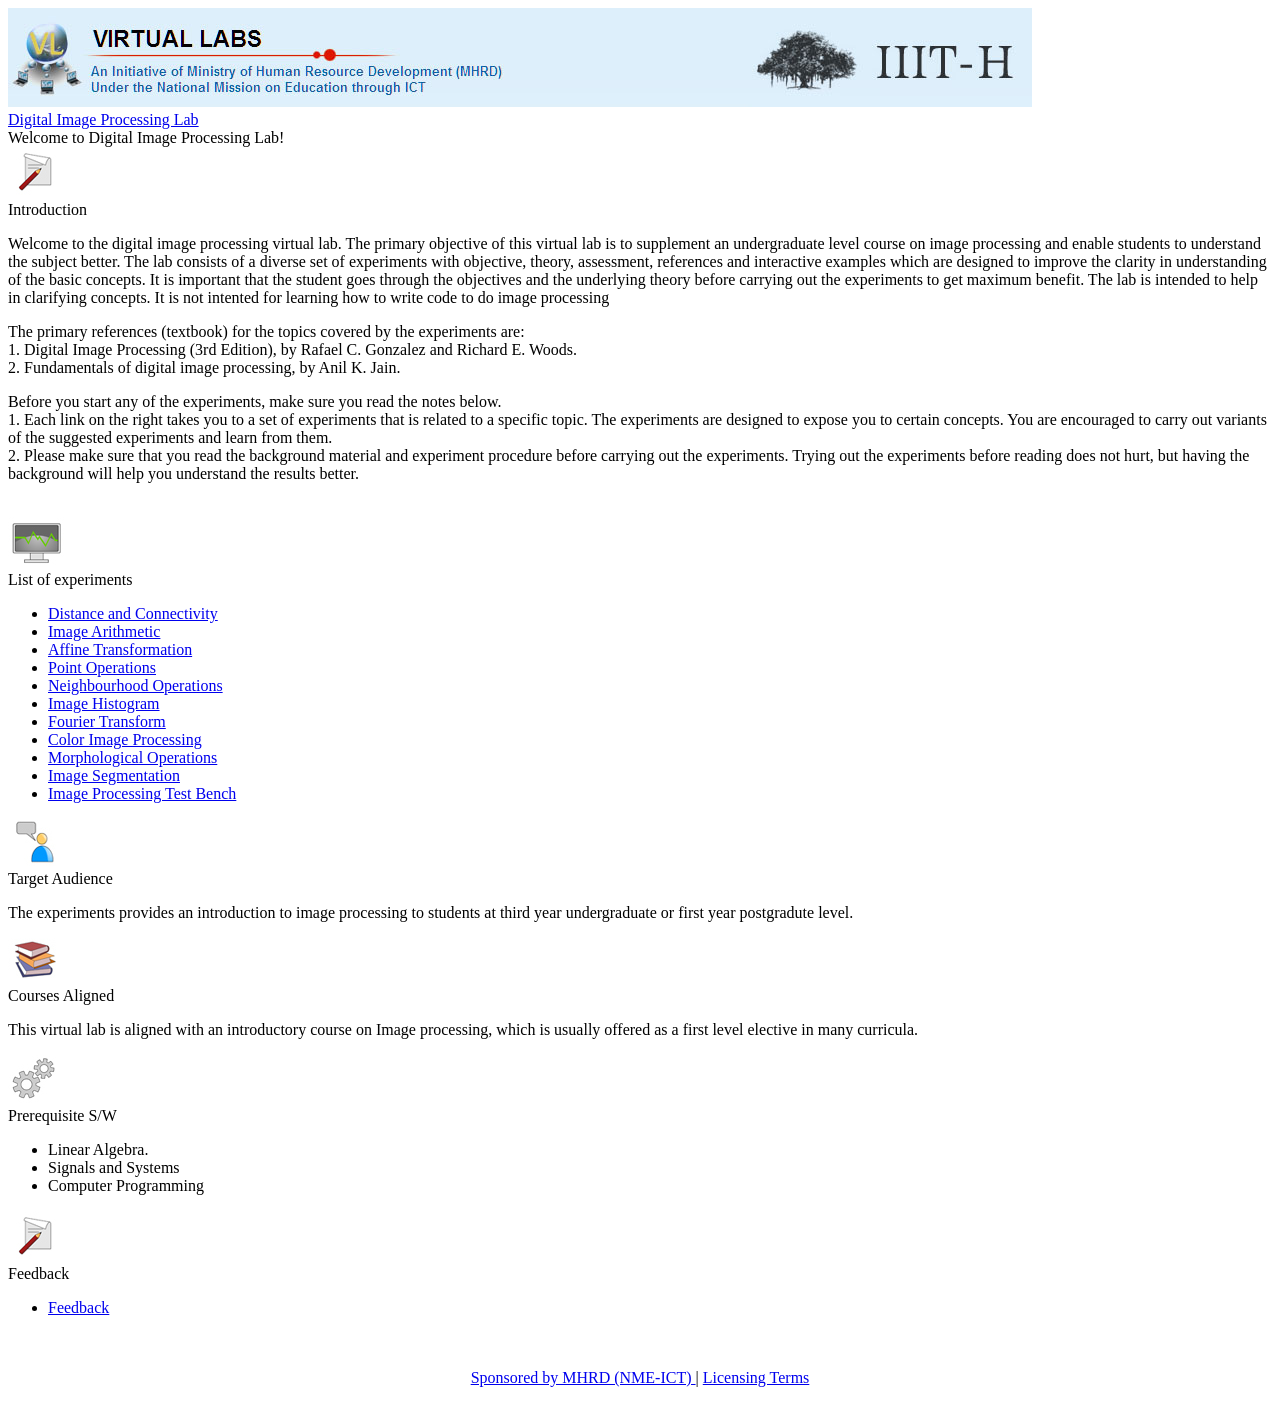
<file: src/lab/content.html>
<!-- This file needs to be edited by the lab developer to suit
their lab rquirements. -->

<!-- Add class="default" to include any element as it is
specified in default.html. 
Do not include class="default" to the elements that you want to
edit -->

<!DOCTYPE html>
<html lang="en">

<head>
  <title>Digital Image Processing Lab</title>
</head>

<body>

<div id="lab"> <!-- The Lab Document Container-->
  
  <!-- The lab Header contains the logo and the name of the lab, 
  usually displayed on the top of the page-->

  <header id="lab-header">
    
    <div id="lab-header-logo" class="logo">
      <!-- Enclose the logo image of your lab or write it in 
      text-->
      <img src="images/logo.jpg" />
    </div>

    <div id="lab-header-heading" class="heading">
    <!-- Write the name of your lab and link it to the home page
    of your lab. -->
      <a href="index.php">Digital Image Processing Lab</a>	
    </div>

    <!-- Add any additional element or link you want to add to 
    the lab header, For example : Help (Enclosing them with 
    suitable div is recommended)-->
  
  </header>


  <!-- The lab article is the main content area where all the 
  experiment content sits-->
  <article id="lab-article">


    <!-- The lab article has an header, optional navigational 
    menu, number of sections, an optional sidebar and a closing 
    footer-->
    <header id="lab-article-header">
      
      <!-- You can add a welcome message or title of the 
      experiment enclosed in h1 tag here -->
      <div id="lab-article-heading" class="heading">
        Welcome to Digital Image Processing Lab!
      </div>

      <!-- Add any additional element if required with proper 
      enclosing-->
    </header>


    <!-- Navigation menu is useful to organize the view of 
    multiple sections inside the article-->
    <nav id="lab-article-navigation" class="default">
      
      <!-- The menu will be dynamically generated to contain the 
      headings of your sections or instead write the menu items 
      of your choice individually enclosed in <li> tag as shown 
      below-->

    </nav>

    
    <!-- All the sections of your lab or experiment can be 
    enclosed together with a div element as shown below-->
    <div id="lab-article-sections">
			
      <!-- First section of the article-->
      <section id="lab-article-section-1">
        <div id="lab-article-section-1-icon" class="icon">
          <!-- Enclose the icon image for the section. -->
	  <img src="images/theory.jpg" />
	</div>


        <!-- The heading for the section can be enclosed in a 
        div tag. -->
	<div id="lab-article-section-1-heading" class="heading">
	Introduction
	</div>
				
	<!-- Write the section content inside a paragraph 
        element, You can also include images with <img> tag -->
	<div id="lab-article-section-1-content" class="content">
	  <p>
Welcome to the digital image processing virtual lab. The primary objective of this virtual lab is to supplement an undergraduate level course on image processing and enable students to understand the subject better. The lab consists of a diverse set of experiments with objective, theory, assessment, references and interactive examples which are designed to improve the clarity in understanding of the basic concepts. It is important that the student goes through the objectives and the underlying theory before carrying out the experiments to get maximum benefit. The lab is intended to help in clarifying concepts. It is not intented for learning how to write code to do image processing
	  </p>

<p>
The primary references (textbook) for the topics covered by the experiments are: <br>
1. Digital Image Processing (3rd Edition)</i>, by Rafael C. Gonzalez and Richard E. Woods. <br>
2. Fundamentals of digital image processing,</i> by Anil K. Jain.
</p>

<p>Before you start any of the experiments, make sure you read the notes below. <br>
1. Each link on the right takes you to a set of experiments that is related to a specific topic. The experiments are designed to expose you to certain concepts. You are encouraged to carry out variants of the suggested experiments and learn from them.<br>
2. Please make sure that you read the background material and experiment procedure before carrying out the experiments. Trying out the experiments before reading does not hurt, but having the background will help you understand the results better. <br>
</p>
<br>
	</div>
	
      </section>
		

      <!-- Second section of the article-->
      <section id="lab-article-section-2">
        
        <div id="lab-article-section-2-icon" class="icon">
          <!-- Enclose the icon image for the section. -->
	  <img src="images/simulation.jpg" />
	</div>


        <!-- The heading for the section can be enclosed in a 
        div tag and shown with a <h2> tag -->
	<div id="lab-article-section-2-heading" class="heading">
	  List of experiments
	</div>
				
	<!-- Write the section content inside a paragraph 
        element, You can also include images with <img> tag -->
        <div id="lab-article-section-2-content" class="content">
	  <ul id="list-of-experiments">
	  
            <li> 
	      <!--Link and name of the experiment 1 -->
	      <a href="objective.php?exp=diff">Distance and Connectivity</a> 
	    </li>
            <li> 
	      <!--Link and name of the experiment 1 -->
	      <a href="objective.php?exp=arith">Image Arithmetic</a> 
	    </li>
            <li> 
	      <!--Link and name of the experiment 1 -->
	      <a href="objective.php?exp=affine">Affine Transformation</a> 
	    </li>
            <li> 
	      <!--Link and name of the experiment 1 -->
	      <a href="objective.php?exp=point">Point Operations</a> 
	    </li>
            <li> 
	      <!--Link and name of the experiment 1 -->
	      <a href="objective.php?exp=neigh">Neighbourhood Operations</a> 
	    </li>
            <li> 
	      <!--Link and name of the experiment 1 -->
	      <a href="objective.php?exp=histo">Image Histogram</a> 
	    </li>
            <li> 
	      <!--Link and name of the experiment 1 -->
	      <a href="objective.php?exp=fourier">Fourier Transform</a> 
	    </li>
            <li> 
	      <!--Link and name of the experiment 1 -->
	      <a href="objective.php?exp=colour">Color Image Processing</a> 
	    </li>
            <li> 
	      <!--Link and name of the experiment 1 -->
	      <a href="objective.php?exp=morph">Morphological Operations</a> 
	    </li>
            <li> 
	      <!--Link and name of the experiment 1 -->
	      <a href="objective.php?exp=segment">Image Segmentation</a> 
	    </li>
            <li> 
	      <!--Link and name of the experiment 1 -->
	      <a href="objective.php?exp=piping">Image Processing Test Bench</a> 
	    </li>

	  </ul>
	</div>
	
      </section>


	 <!-- Second section of the article-->
      <section id="lab-article-section-3">
        
        <div id="lab-article-section-3-icon" class="icon">
          <!-- Enclose the icon image for the section. -->
	  <img src="images/introduction.jpg" />
	</div>


        <!-- The heading for the section can be enclosed in a 
        div tag and shown with a <h2> tag -->
	<div id="lab-article-section-3-heading" class="heading">
	 Target Audience
	</div>
				
	<!-- Write the section content inside a paragraph 
        element, You can also include images with <img> tag -->
        <div id="lab-article-section-3-content" class="content">
	  <p>
The experiments provides an introduction to image processing to students at third year undergraduate or first year postgradute level.


	  </p>
	</div>
	
      </section>

	<section id="lab-article-section-4">
        
        <div id="lab-article-section-4-icon" class="icon">
          <!-- Enclose the icon image for the section. -->
	  <img src="images/readings.jpg" />
	</div>


        <!-- The heading for the section can be enclosed in a 
        div tag and shown with a <h2> tag -->
	<div id="lab-article-section-4-heading" class="heading">
	 Courses Aligned
	</div>
				
	<!-- Write the section content inside a paragraph 
        element, You can also include images with <img> tag -->
        <div id="lab-article-section-4-content" class="content">
	  <p>
This virtual lab is aligned with an introductory course on Image processing, which is usually offered as a first level elective in many curricula.

	  </p>
	</div>
	
      </section>

	<section id="lab-article-section-5">
        
        <div id="lab-article-section-5-icon" class="icon">
          <!-- Enclose the icon image for the section. -->
	  <img src="images/procedure.jpg" />
	</div>


        <!-- The heading for the section can be enclosed in a 
        div tag and shown with a <h2> tag -->
	<div id="lab-article-section-5-heading" class="heading">
	 Prerequisite S/W
	</div>
				
	<!-- Write the section content inside a paragraph 
        element, You can also include images with <img> tag -->
        <div id="lab-article-section-5-content" class="content">
	  <p>
	   <ul> 
		<li>Linear Algebra.</li>
		<li>Signals and Systems</li>
		<li> Computer Programming</li>
	   </ul>
	  </p>
	</div>
	
      </section>
	<section id="lab-article-section-6">
       
	  <div id="lab-article-section-6-icon" class="icon">
			 <!-- Enclose the icon image for the section. -->
		 <img src="images/manual.jpg" />
		</div>

		<!-- The heading for the section can be enclosed in a div tag and shown with a <h2> tag -->

		<div id="lab-article-section-6-heading" class="heading">
		Feedback
		</div>

		<!-- Write the section content inside a paragraph element, You can also include images with <img> tag -->
		<div id="lab-article-section-6-content" class="content">
		 <p>
			  <ul>
				<li><a href="http://virtual-labs.ac.in/feedback/?lab=cse19" >Feedback</a></li>

			  </ul>
		 </p>
	  </div>

     </section>
      </div>	

      <!-- An article can have a sidebar that contain related 
      links and additional material (it is optional at this 
      moment)-->
      <aside id="lab-article-sidebar" class="default">
	<!-- put the content that you want to appear in the 
        sidebar-->	
      </aside>
		
      <!-- Article footer can display related content and 
      additional links -->						
      <footer id="lab-article-footer" class="default">
	<!-- Put the content that you want to appear here-->
      </footer>

    </article>
	
  <!-- Links to other labs, about us page can be kept the lab 
  footer-->
  <footer id="lab-footer" class="footer">
    <!-- Put the content here-->
<center>
<br>
<br>
<a href="http://virtual-labs.ac.in/nmeict/" >Sponsored by MHRD (NME-ICT) </a> | <a href="http://virtual-labs.ac.in/licensing/" target="_blank"> Licensing Terms </a>
<br>
<br>
</center>
  </footer>

</div>
</body>
</html>
</file>
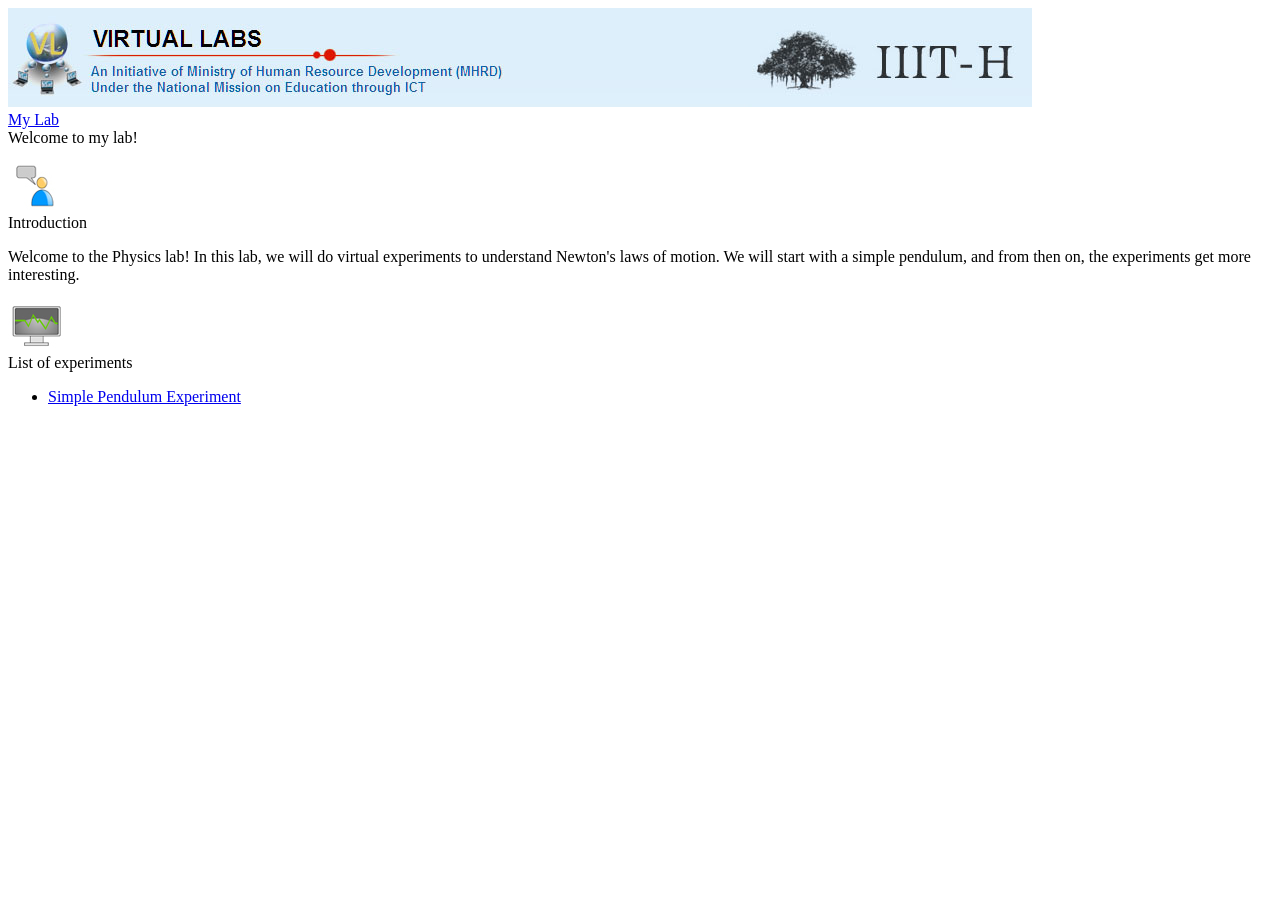
<file: src/lab/default.html>
<!--This file has got the default structure of the html pages-->

<!DOCTYPE html>
<html lang="en">

<head>
  <title> UI Manual</title>
</head>

<body>

<div id="lab"> <!-- The Lab Document Container-->
  
  <!-- The lab Header contains the logo and the name of the lab, 
  usually displayed on the top of the page-->

  <header id="lab-header">
    
    <div id="lab-header-logo" class="logo">
      <!-- Enclose the logo image of your lab or write it in 
      text-->
      <img src="images/logo.jpg" />
    </div>

    <div id="lab-header-heading" class="heading">
    <!-- Write the name of your lab and link it to the home page
    of your lab. -->
      <a href="index.html">My Lab </a>	
    </div>

    <!-- Add any additional element or link you want to add to 
    the lab header, For example : Help (Enclosing them with 
    suitable div is recommended)-->
  
  </header>


  <!-- The lab article is the main content area where all the 
  experiment content sits-->
  <article id="lab-article">


    <!-- The lab article has an header, optional navigational 
    menu, number of sections, an optional sidebar and a closing 
    footer-->
    <header id="lab-article-header">
      
      <!-- You can add a welcome message or title of the 
      experiment enclosed in h1 tag here -->
      <div id="lab-article-heading" class="heading">
        Welcome to my lab!
      </div>

      <!-- Add any additional element if required with proper 
      enclosing-->
    </header>


    <!-- Navigation menu is useful to organize the view of 
    multiple sections inside the article-->
    <nav id="lab-article-navigation">
      
      <ul id="lab-article-navigation-menu">
      <!-- The menu will be dynamically generated to contain the 
      headings of your sections or instead write the menu items 
      of your choice individually enclosed in <li> tag as shown 
      below -->
      </ul>

    </nav>

    
    <!-- All the sections of your lab or experiment can be 
    enclosed together with a div element as shown below-->
    <div id="lab-article-sections">
			
      <!-- First section of the article-->
      <section id="lab-article-section-1">
        <div id="lab-article-section-1-icon" class="icon">
          <!-- Enclose the icon image for the section. -->
	  <img src="images/introduction.jpg" />
	</div>


        <!-- The heading for the section can be enclosed in a 
        div tag. -->
	<div id="lab-article-section-1-heading" class="heading">
	Introduction
	</div>
				
	<!-- Write the section content inside a paragraph 
        element, You can also include images with <img> tag -->
	<div id="lab-article-section-1-content" class="content">
	  <p>
	    Welcome to the Physics lab!  In this lab, we will do
            virtual experiments to understand Newton's laws of 
            motion.  We will start with a simple pendulum, and 
            from then on, the experiments get more interesting.
	  </p>
	</div>
	
      </section>
		

      <!-- Second section of the article-->
      <section id="lab-article-section-2">
        
        <div id="lab-article-section-2-icon" class="icon">
          <!-- Enclose the icon image for the section. -->
	  <img src="images/simulation.jpg" />
	</div>


        <!-- The heading for the section can be enclosed in a 
        div tag and shown with a <h2> tag -->
	<div id="lab-article-section-2-heading" class="heading">
	List of experiments
	</div>
				
	<!-- Write the section content inside a paragraph 
        element, You can also include images with <img> tag -->
        <div id="lab-article-section-2-content" class="content">
	  <ul id="list-of-experiments">
	  
            <li> 
	      <!--Link and name of the experiment 1 -->
	      <a href="exp1/index.html">Simple Pendulum Experiment</a> 
	    </li>
	  </ul>
	</div>
	
      </section>
      </div>	

      <!-- An article can have a sidebar that contain related 
      links and additional material (its optional at this 
      moment)-->
      <aside id="lab-article-sidebar">
	<!-- put the content that you want to appear in the 
        sidebar-->	
      </aside>
		
      <!-- Article footer can display related content and 
      additional links -->						
      <footer id="lab-article-footer">
	<!-- Put the content that you want to appear here-->
      </footer>

    </article>
	
  <!-- Links to other labs, about us page can be kept the lab 
  footer-->
  <footer id="lab-footer">
    <!-- Put the content here-->
  </footer>

</div>
</body>
</html>
</file>
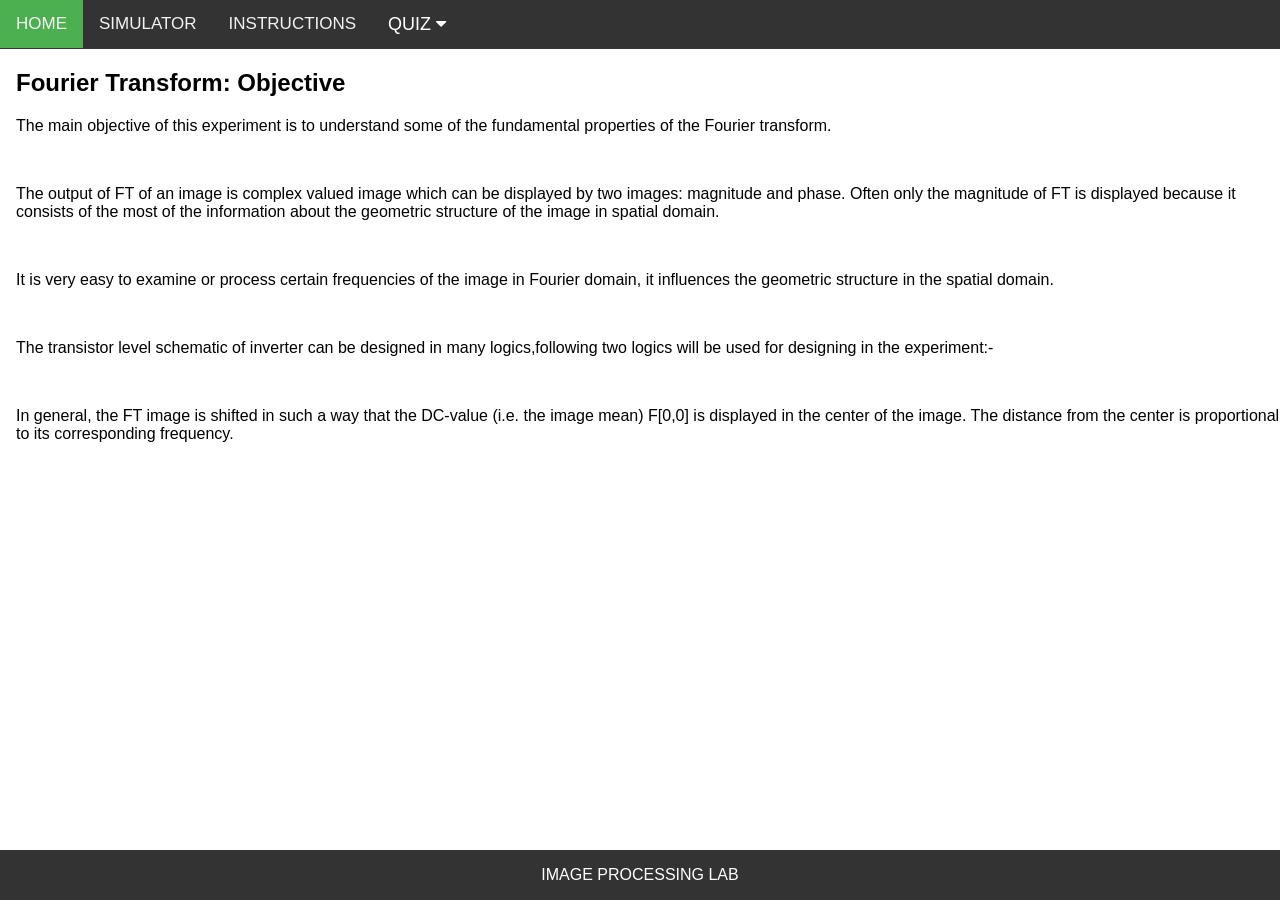
<file: SRIP/Codes/Homescreen.html>
<!DOCTYPE html>
<html>
<head>
<title> Image Processing </title>
<meta name="viewport" content="width=device-width, initial-scale=1">
<link rel="stylesheet" href="https://cdnjs.cloudflare.com/ajax/libs/font-awesome/4.7.0/css/font-awesome.min.css">
<style>
img {
  border: 1px solid #ddd;
  border-radius: 5px;
  padding: 5px;
  width: 150px;
  float:center;
}

img:hover {
  box-shadow: 0 0 2px 1px rgba(0, 140, 186, 0.5);
}

body {margin:0;font-family:Arial}

.footer {
   position: fixed;
   left: 0;
   bottom: 0;
   width: 100%;
   background-color: #333;
   color: white;
   text-align: center;
}

.topnav {
  overflow: hidden;
  background-color: #333;
}

.topnav a {
  float: left;
  display: block;
  color: #f2f2f2;
  text-align: center;
  padding: 14px 16px;
  text-decoration: none;
  font-size: 17px;
}

.active {
  background-color: #4CAF50;
  color: white;
}

.topnav .icon {
  display: none;
}

.dropdown {
  float: left;
  overflow: hidden;
}

.dropdown .dropbtn {
  font-size: 18px;    
  border: none;
  outline: none;
  color: white;
  padding: 14px 16px;
  background-color: inherit;
  font-family: inherit;
  margin: 0;
}

.dropdown-content {
  display: none;
  position: absolute;
  background-color: #f9f9f9;
  min-width: 160px;
  box-shadow: 0px 8px 16px 0px rgba(0,0,0,0.2);
  z-index: 1;
}

.dropdown-content a {
  float: none;
  color: black;
  padding: 12px 16px;
  text-decoration: none;
  display: block;
  text-align: left;
}

.topnav a:hover, .dropdown:hover .dropbtn {
  background-color: #555;
  color: white;
}

.dropdown-content a:hover {
  background-color: #ddd;
  color: black;
}

.dropdown:hover .dropdown-content {
  display: block;
}

@media screen and (max-width: 600px) {
  .topnav a:not(:first-child), .dropdown .dropbtn {
    display: none;
  }
  .topnav a.icon {
    float: right;
    display: block;
  }
}

@media screen and (max-width: 600px) {
  .topnav.responsive {position: relative;}
  .topnav.responsive .icon {
    position: absolute;
    right: 0;
    top: 0;
  }
  .topnav.responsive a {
    float: none;
    display: block;
    text-align: left;
  }
  .topnav.responsive .dropdown {float: none;}
  .topnav.responsive .dropdown-content {position: relative;}
  .topnav.responsive .dropdown .dropbtn {
    display: block;
    width: 100%;
    text-align: left;
  }
}
</style>
</head>
<body>

<div class="topnav" id="myTopnav">
  <a href="#home" class="active">HOME</a>
  <a href="simulator.html">SIMULATOR</a>
  <a href="instruction.html">INSTRUCTIONS</a>
  <div class="dropdown">
    <button class="dropbtn">QUIZ 
      <i class="fa fa-caret-down"></i>
    </button>
    <div class="dropdown-content">
      <a href="pre_quiz.html">PRE-QUIZ</a>
      <a href="post_quiz.html">POST-QUIZ</a>
    </div>
  </div> 
  
  <a href="javascript:void(0);" style="font-size:15px;" class="icon" onclick="myFunction()">&#9776;</a>
</div>

<div style="padding-left:16px">
  <h2 align="left"><b>Fourier Transform: Objective</b></h1>
  <p>The main objective of this experiment is to understand some of the fundamental properties of the Fourier transform.</p>
  <br>
  <p>The output of FT of an image is complex valued image which can be displayed by two images: magnitude and phase. Often only the magnitude of FT is displayed because it consists of the most of the information about the geometric structure of the image in spatial domain.</p>
  <br>
  <p>It is very easy to examine or process certain frequencies of the image in Fourier domain, it influences the geometric structure in the spatial domain.</p>
  <br>
  <p>The transistor level schematic of inverter can be designed in many logics,following two logics will be used for designing in the experiment:- </p>
   <br>
   <p>In general, the FT image is shifted in such a way that the DC-value (i.e. the image mean) F[0,0] is displayed in the center of the image. The distance from the center is proportional to its corresponding frequency.</p>
</div>
<div class="footer">
  <p>IMAGE PROCESSING LAB</p>
</div>

<script>
function myFunction() {
  var x = document.getElementById("myTopnav");
  if (x.className === "topnav") {
    x.className += " responsive";
  } else {
    x.className = "topnav";
  }
}
</script>

</body>
</html>
</file>
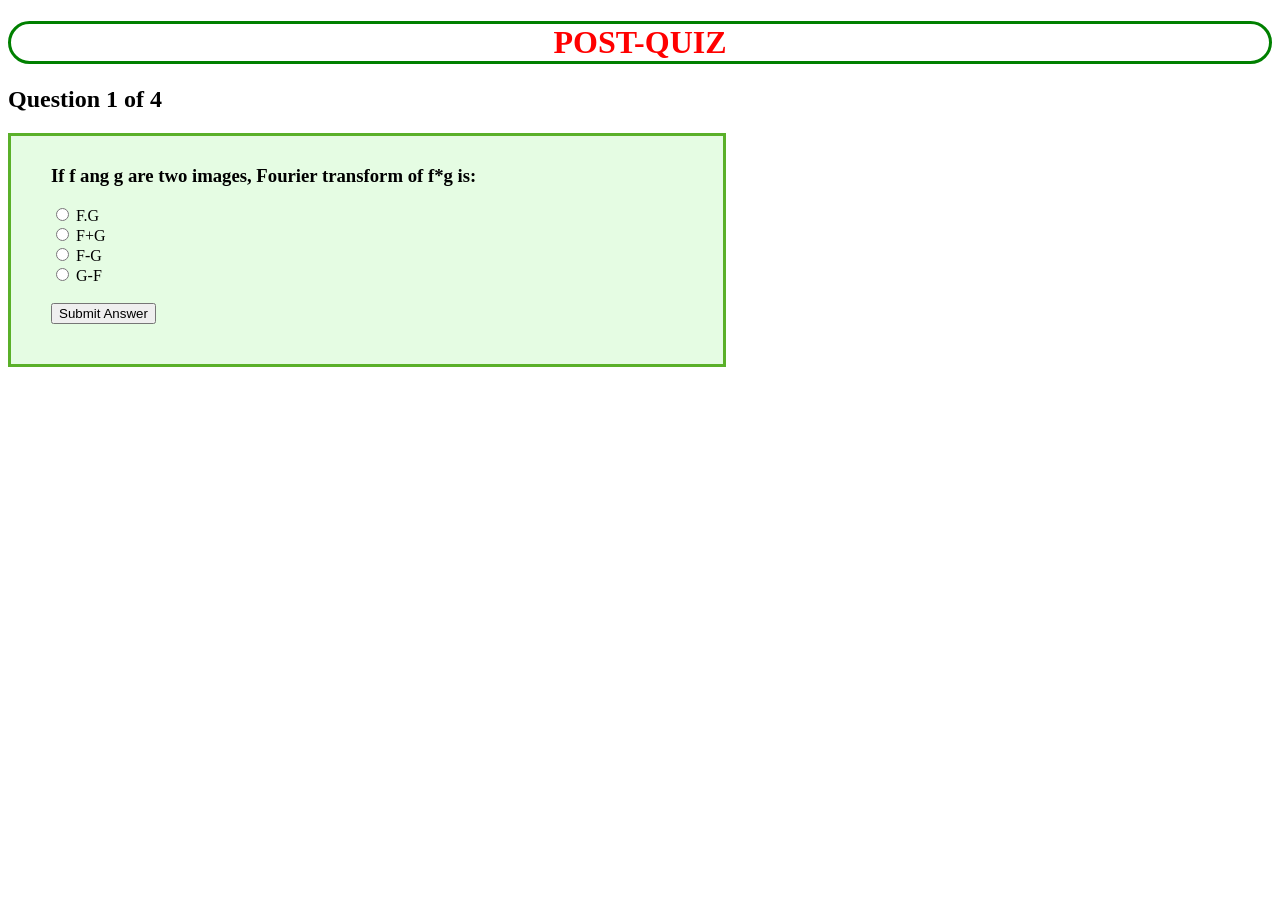
<file: SRIP/Codes/post_quiz.html>
<!DOCTYPE html>
<html>
<head>
<title>Quiz</title>
<style>
div#test{ border:#5AB029 3px solid; padding:10px 40px 40px 40px; background-color:#E5FCE3; width:50%;}
.figure
{
   float:left;
}
.fig
{
   float:right;
}
h1
{
   color: red;
   text-decoration-style: underline;
   border: 3px solid black;
   border-radius: 25px;
   border-color:green;
}
</style>
<script type="text/javascript">
// pos is position of where the user in the test or which question they're up to
var pos = 0, test, test_status, question, choice, choices, chA, chB, chC,cdD,correct = 0;
var questions = [
  ["If f ang g are two images, Fourier transform of f*g is:", "F.G", "F+G", "F-G", "G-F", "A"],
  ["F[0,0] is equal to", "mean to the spatial image", "mean of the fourier image", "mean of the magnitude spectrum", "mean of the phase spectrum", "A"],
  ["Basic functions of the fourier transform", "pure sinusoidal functions", "tangential functions", "ramp functions", "step functions","A"],
  ["If f and g are two images, Fourier transform of f+g is", "F.G", "F+G", "F-G","G-F", "B"]
  ];
function get(x){
  return document.getElementById(x);
}
function renderQuestion(){
  test = get("test");
  if(pos >= questions.length){
    test.innerHTML = "<h2>You got "+correct+" of "+questions.length+" questions correct</h2>";
    get("test_status").innerHTML = "Test completed";
    // resets the variable to allow users to restart the test
    pos = 0;
    correct = 0;
    // stops rest of renderQuestion function running when test is completed
    return false;
  }
  get("test_status").innerHTML = "Question "+(pos+1)+" of "+questions.length;
  question = questions[pos][0];
  chA = questions[pos][1];
  chB = questions[pos][2];
  chC = questions[pos][3];
  chD = questions[pos][4];

  test.innerHTML = "<h3>"+question+"</h3>";
  // the += appends to the data we started on the line above
  test.innerHTML += "<input type='radio' name='choices' value='A'> "+chA+"<br>";
  test.innerHTML += "<input type='radio' name='choices' value='B'> "+chB+"<br>";
  test.innerHTML += "<input type='radio' name='choices' value='C'> "+chC+"<br>";
  test.innerHTML += "<input type='radio' name='choices' value='D'> "+chD+"<br><br>";
  test.innerHTML += "<button onclick='checkAnswer()'>Submit Answer</button>";
}
function checkAnswer(){
  // use getElementsByName because we have an array which it will loop through
  choices = document.getElementsByName("choices");
  for(var i=0; i<choices.length; i++){
    if(choices[i].checked){
      choice = choices[i].value;
    }
  }
  // checks if answer matches the correct choice
  if(choice == questions[pos][5]){
    //each time there is a correct answer this value increases
    correct++;
  }
  // changes position of which character user is on
  pos++;
  // then the renderQuestion function runs again to go to next question
  renderQuestion();
}
window.addEventListener("load", renderQuestion, false);
</script>
</head>
<body>
<h1 align="center"> POST-QUIZ </h1>
<h2 id="test_status"></h2>
<div id="test"></div>
</body>
</html>
</file>
